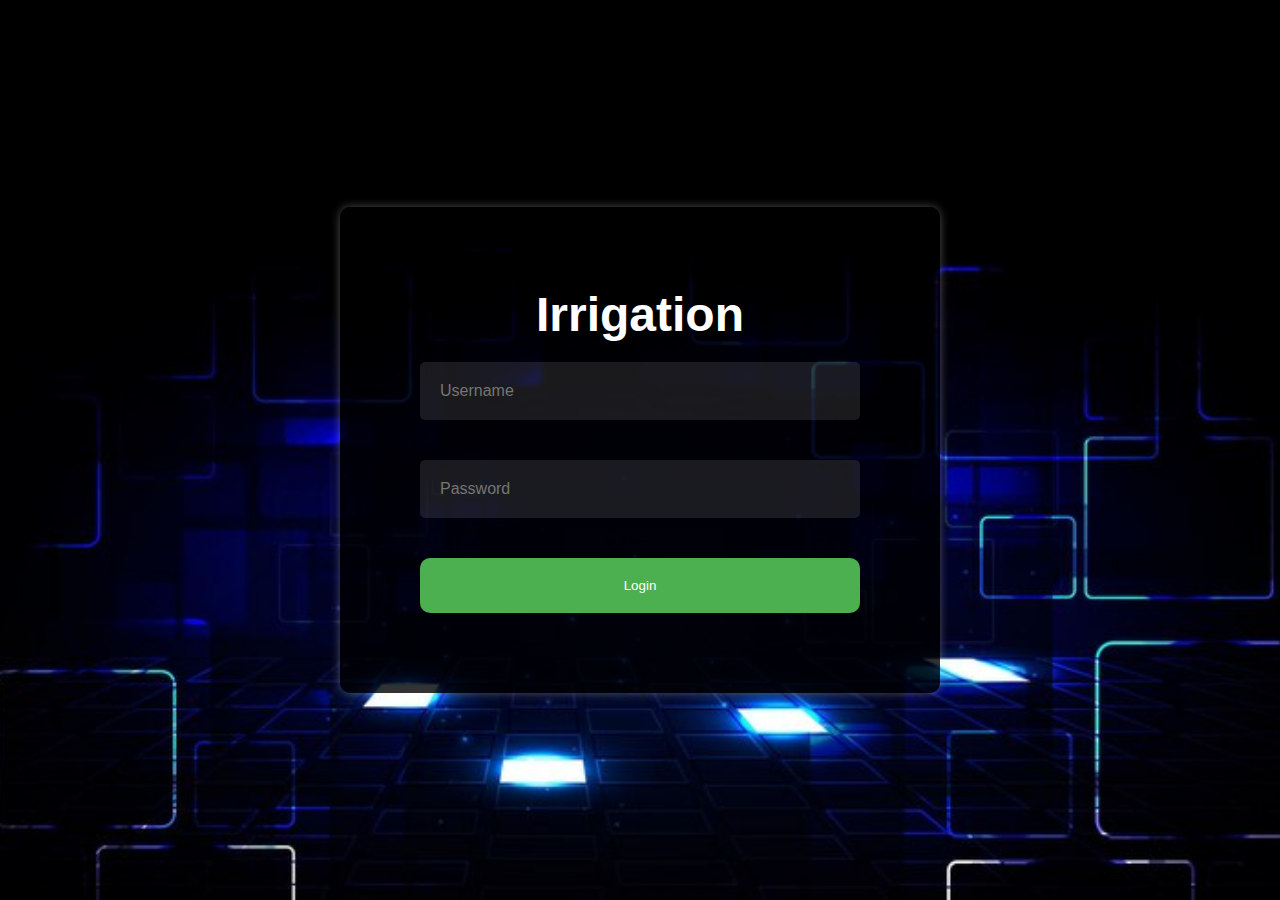
<file: index1.html>
<!DOCTYPE html>
<html lang="en">
<head>
  <meta charset="UTF-8">
  <meta name="viewport" content="width=device-width, initial-scale=1.0">
  <title>Irrigation</title>
  <link rel="stylesheet" href="styles1.css">
</head>
<body>
  <div class="container">
    <form class="login-form" id="loginForm">
      <h2>Irrigation</h2>
      <div class="input-group">
        <input type="text" id="username" placeholder="Username" required autocomplete="off">
      </div>
      <div class="input-group">
        <input type="password" id="password" placeholder="Password" required autocomplete="off">
      </div>
      <button type="submit">Login</button>
    </form>
  </div>
  <script>
    document.getElementById("loginForm").addEventListener("submit", function(event) {
      event.preventDefault();
      
      // Define the predefined username and password
      const predefinedUsername = "Vaibhav";
      const predefinedPassword = "1234";
      
      // Get the entered username and password
      const username = document.getElementById("username").value;
      const password = document.getElementById("password").value;
      
      // Check if the entered username and password match the predefined values
      if(username === predefinedUsername && password === predefinedPassword) {
        // If the credentials are correct, show a pop-up message
        alert("Login successful!");
        // Redirect to another page
        window.location.href = "index.html";
      } else {
        // If the credentials are incorrect, display an error message
        alert("Invalid username or password. Please try again.");
      }
    });
  </script>
</body>
</html>
</file>
<file: styles1.css>
/* Resetting default margin and padding */
* {
    margin: 0;
    padding: 0;
    box-sizing: border-box;
}

body {
    font-family: 'Segoe UI', Tahoma, Geneva, Verdana, sans-serif;
    background: url('img1.jpg') no-repeat center center/cover;
    display: flex;
    justify-content: center;
    align-items: center;
    height: 100vh;
}

.container {
    width: 100%;
    max-width: 600px;
}

.login-form {
    background-color: rgba(0, 0, 0, 0.8);
    padding: 80px; /* Increased padding for a larger login section */
    border-radius: 10px;
    box-shadow: 0 0 10px rgba(255, 255, 255, 0.3);
}

h2 {
    text-align: center;
    margin-bottom: 20px;
    font-size: 3em;
    color: #fff;
    text-shadow: 2px 2px 4px rgba(0, 0, 0, 0.5);
}

.input-group {
    margin-bottom: 40px;
}

.input-group input {
    width: 100%;
    padding: 20px;
    border-radius: 5px;
    border: none;
    font-size: 1em;
    background-color: rgba(255, 255, 255, 0.1);
    color: #fff;
}

.input-group input:focus {
    outline: none;
}

button {
    width: 100%;
    padding: 20px;
    border: none;
    border-radius: 10px;
    background-color: #4CAF50;
    color: #fff;
    cursor: pointer;
    transition: background-color 0.3s ease;
}

button:hover {
    background-color: #a05c45;
}
</file>
